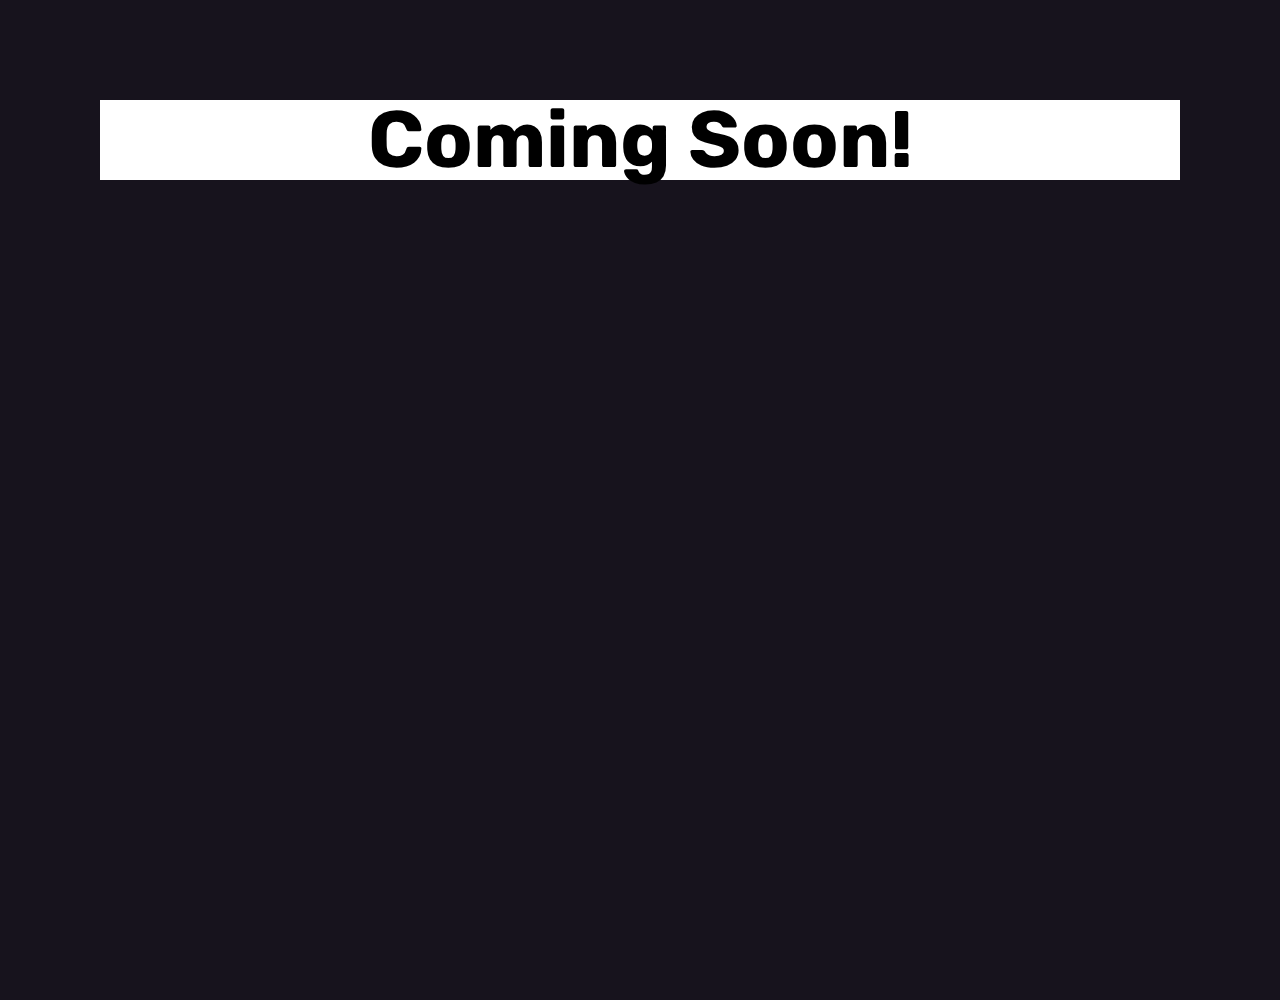
<file: placeholder.html>
<!DOCTYPE html>
<html lang="en">

<head>
    <meta charset="UTF-8">
    <meta http-equiv="X-UA-Compatible" content="IE=edge">
    <meta name="viewport" content="width=device-width, initial-scale=1.0">
    <title>Project by Elizabeth Olsavsky</title>
    <link rel="stylesheet" href="./assets/reset.css" />
    <link rel="stylesheet" href="./assets/style.css " />
    <link rel="preconnect" href="https://fonts.googleapis.com">
    <link rel="preconnect" href="https://fonts.gstatic.com" crossorigin>
    <link href="https://fonts.googleapis.com/css2?family=Rubik:wght@400;700&display=swap" rel="stylesheet">
</head>

<body>
    <h1 class="placeholder">Coming Soon!</h1>
</body>

</html>
</file>
<file: assets/style.css>
:root {
    --text-color: rgb(247, 247, 247);
    --highlight: rgb(247, 255, 139);
    --nav-color: rgb(49, 29, 68);
    --section-header-color: rgb(57, 45, 68);
    --background-color: rgb(23, 19, 29);
}

*{
 font-family: 'Rubik', sans-serif;
 color: var(--text-color);
}

html {
    scroll-behavior: smooth;
    background-color: var(--background-color);
}

/* header and nav */
header {
    top: 0;
    width: 100%;
    font-size: 2.5rem;
    padding: 10px;
    position: absolute;
    background-color: var(--nav-color);
}

h1 {    
    color: var(--highlight); 
}

.nav {
    margin: 0;
    width: 75%;
    margin: auto;
    min-height: 80px;
    display: flex;
    justify-content: space-around;
    align-items: center;
}

.nav-menu {
    list-style-type: none;
    font-variant: all-small-caps;
    font-size: 2rem;
    display: flex;
    justify-content: space-around;
    align-items: center;
    gap: 70px;
}

.nav-menu :hover {
    color: var(--highlight);
}

/* main */
main {
    background-color: var(--background-color);
}

/* headers */
.top-section-header {
    margin-top: 100px;
    
}

.section-header{
    margin-top: 20px;
    margin-bottom: 20px;
}

.top-section-header, .section-header {
    font-size: 2.5rem;
    text-align: center;
    background-color: var(--section-header-color);
    padding: 10px;
    font-variant: all-small-caps;
    color: var(--highlight);
}

/* SECTIONS */
.section {
    background-color: var(--background-color);
    width:75%;
    margin: auto;
    display: flex;
    flex-wrap: wrap;
    justify-content: center;
}

/* (1) about */
.column-section {
    background-color: var(--background-color);
    width:75%;
    margin: auto;
    display: flex;
    flex-direction: column;
    justify-content: center;
    align-items: center;
}

.profile-img {
    width: 300px;
    border: solid 5px var(--text-color);
    border-radius: 150px;
    justify-content: center;
    text-align: center;
    margin-top: 20px;
}

.about {
    justify-content: center;
    align-items: center;
    margin: 20px;    
    font-size: 1.5rem;
    text-align: center;
    width: 75%;
}

/* (2) work */
.feature-project-card {
    flex: 0 0 75%;
    margin-bottom: auto;
    }

.project-card {
    flex: 0 0 25%;
    align-self: flex-end;
    }

.feature-project-card, .project-card {
    border: solid 2px transparent;
    margin: 2px;
    }
    
.feature-project-card img, .project-card img {
    width: 100%;
}

.project-banner {
    position: flex;
    font-size: 1.5rem;
    background: var(--section-header-color);
    padding: 5px;
  }

.feature-project-card:hover, .project-card:hover {
    border: solid 3px var(--highlight);
}

/* project link placeholder */
.placeholder {
    color: black;
    font-size: 5rem;
    text-align: center;
    margin: 100px;
    background-color: white;
}

/* (3) contact */
.contact-list {
    list-style-type: none;
    font-variant: all-small-caps;
    font-size: 2rem;
    display: flex;
    justify-content: space-between;
    align-items: center;
    gap: 50px;
    margin-bottom: 70px;
}

.contact-list a:hover {
    color: var(--highlight);
}

/* **************MEDIA QUERIES************** */

/* 992px or smaller */
@media screen and (max-width: 992px) {
    .nav {
        display: inline;
        text-align: center;
    }
    
    .nav-menu { 
       gap: 20px;
    }
    
    .top-section-header {
    margin-top: 85px;
     }
  }
  
/* 768px or smaller */
  @media screen and (max-width: 768px) {
    .contact-list {
        display: inline-block;
        text-align: center;
    }

    .feature-project-card, .project-card {
        flex: 0 0 75%;
        }
  }

  /* 400px or smaller */
  @media screen and (max-width: 400px) {
    .profile-img {
        width: 200px;
        border: solid 2px var(--text-color);
        border-radius: 100px;
    }

    .contact-list {
        font-size: 1.25rem;
    }

    .top-section-header {
        margin-top: 130px;
             }
  }
</file>
